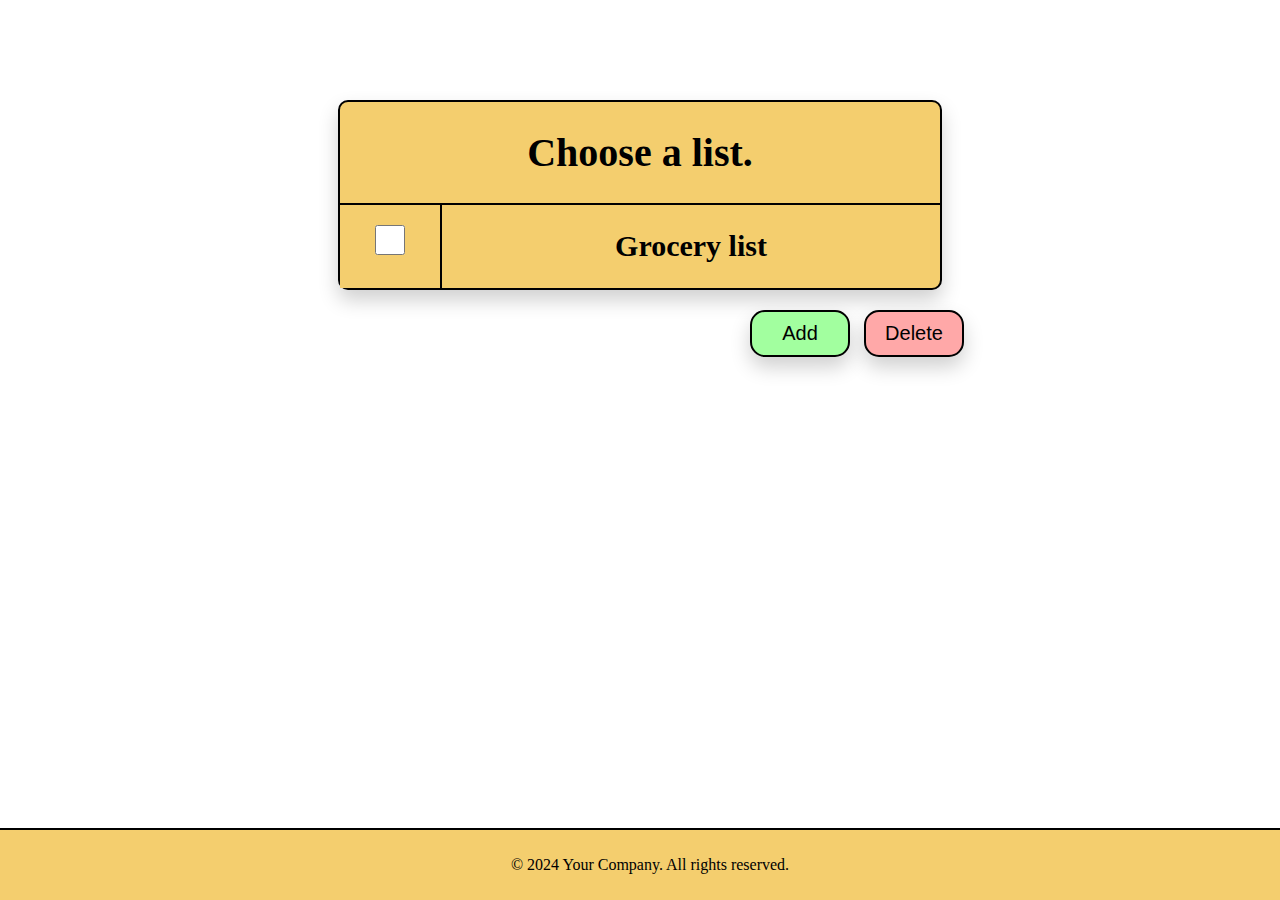
<file: index.html>
<!DOCTYPE html>
<html lang="en">

<head>
    <meta charset="UTF-8">
    <meta name="viewport" content="width=device-width, initial-scale=1.0">
    <title>Document</title>
    <script src="add.js" defer></script>
    <script type="module" src="delete.js" defer></script>
    <script src="title.js" defer></script>

    <link rel="stylesheet" href="style.css">

</head>

<body class="body" >
    <div class="box" id="box">
        <h1 class="title" id="title">Choose a list.</h1>
        <div id = "listitem0">

            
           
            <div class="leftbox" id="grocery.1">
                <input type="checkbox" class="myCheck">

            </div>
           
        
        
            <a href="list.html" class="list">
            <div class="rightbox" id="grocery.2">
                <h2 class="list"> Grocery list</h2>

             </div>
            </a>

            
        </div>


    </div>

    <Button class="add" id="add">Add</Button>
    <Button class="delete" id="delete">Delete</Button>



</body>


<footer class="footer" >
    <div >
        <p class="footer">© 2024 Your Company. All rights reserved.</p>

    </div>

   



</footer>

</html>
</file>
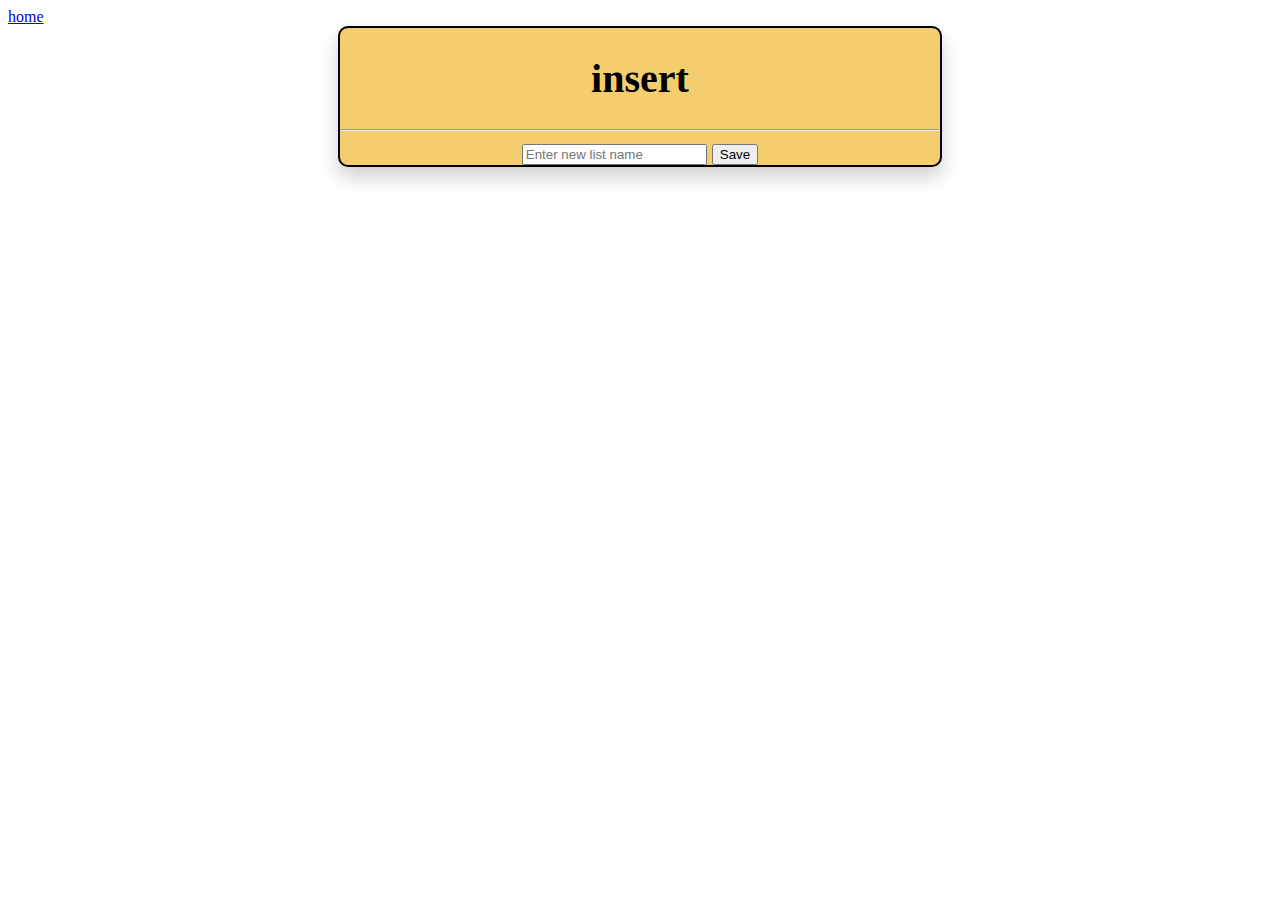
<file: add.html>
<!DOCTYPE html>
<html lang="en">
<head>
    <meta charset="UTF-8">
    <meta name="viewport" content="width=device-width, initial-scale=1.0">
    <title>Document</title>
   <link rel="stylesheet" href="style.css">
   <a href="index.html" >home</a>
</head>
<body>
    
   <div class="box"  highth="350px" width="300px" >
        <h1 class="title">insert</h1><hr> 

        <input type="text" placeholder="Enter new list name" id ="newlist" >

        <Button  id="save">Save</Button>

        

            
            
            
    </div>
</body>
</html>
</file>
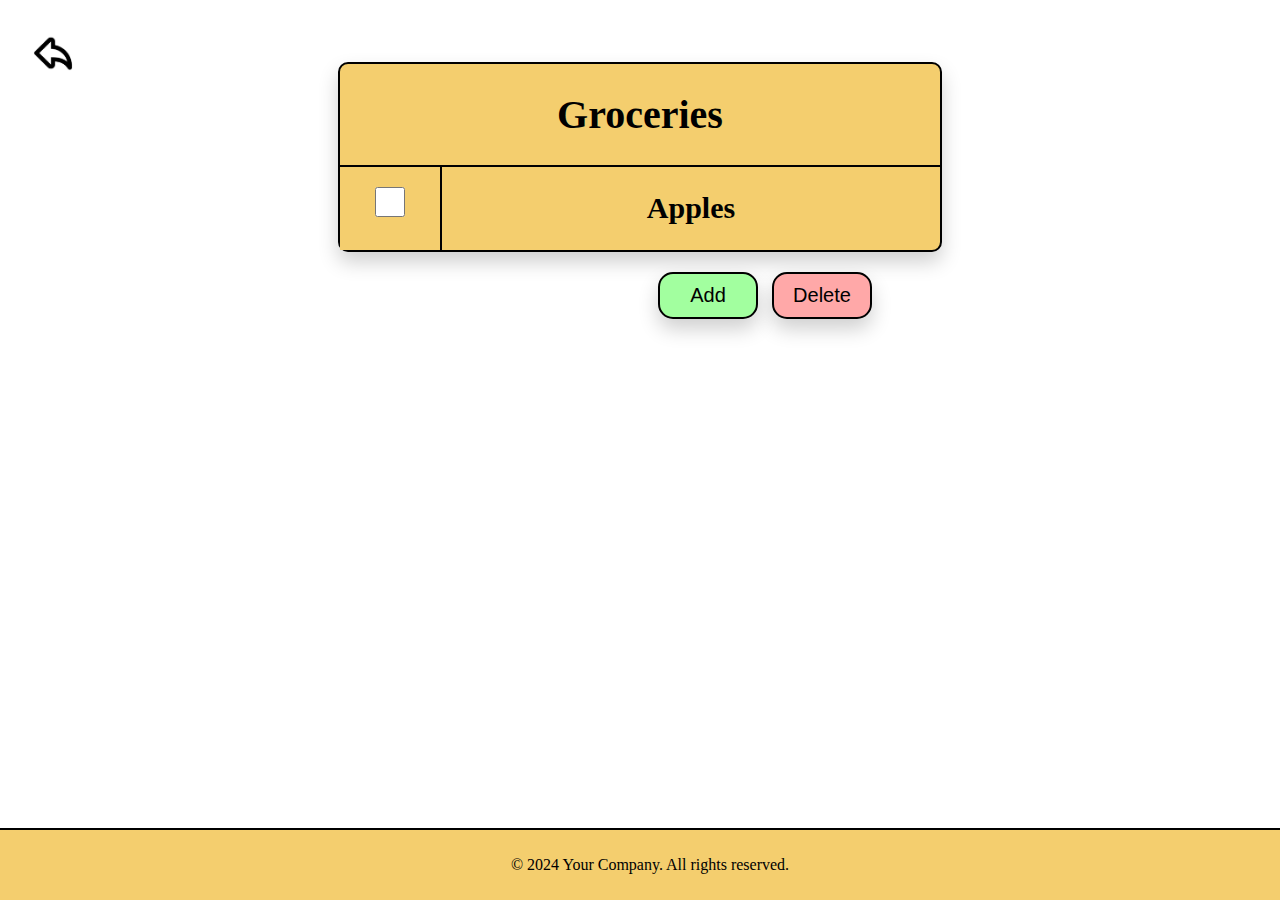
<file: list.html>
<!DOCTYPE html>
<html lang="en">
<head>
     <meta charset="UTF-8">
    <meta name="viewport" content="width=device-width, initial-scale=1.0">
    <title>Document</title>
    <script src="add.js" defer></script>
    <script type="module" src="delete.js" defer></script>
    <script src="title.js" defer></script>

    <link rel="stylesheet" href="style.css">
</head>
<body>
     <a href="index.html" ><img src="download.png" class="image"></a>

    <div class="box">
        <h1 class="title" id="title">Groceries</h1>

        <div>

            <div class="leftbox" id="grocery.1">
                <input type="checkbox" class="myCheck">


            </div>
        
            
            <div class="rightbox" id="grocery.2">
                <h2 class="list"> Apples</h2>

            </div>
             

            
        </div>


    </div>

    <Button class="add" id="add">Add</Button>
    <Button class="delete" id="delete">Delete</Button>
    
</body>

<footer class="footer" >
    <div >
        <p class="footer">© 2024 Your Company. All rights reserved.</p>

    </div>

   



</footer>

</html>
</file>
<file: style.css>
.body{
    background-color: #ffffff;
    margin: 100px;

}


footer{
    background-color: rgb(244, 206, 110);
    text-align: center;
    padding: 10px;
    position: fixed;
    left: 0;
    bottom: 0;
    width: 100%;
    border-top: 2px solid black;
}

a.list {
  text-decoration: none; /* fjerner understregning */
  color: inherit;        /* bruger samme farve som teksten omkring */
}

.box{
    font-size: 20px;
    background-color: rgb(244, 206, 110);
    text-align: center;
    border: 2px solid black;
    margin: auto;
    border-radius: 10px;


    width: 600px;
    
    box-shadow: 0 10px 20px rgba(0, 0, 0, 0.19);
    
}
.leftbox{
    font-size: 20px;
    background-color: rgb(244, 206, 110);
    text-align: center;
    border-top: 2px solid black;
    border-right: 2px solid black;
   
    

    height: 83px;

    width: 100px;
    

    float: left;
    
}

.myCheck{
    width: 30px;
    height: 30px;
    margin: 20px;
    
}


.rightbox{
    font-size: 20px;
    background-color:rgb(244, 206, 110);
    text-align: center;
    border-top: 2px solid black;
   
    
    width: 600px;
    
    


    
}



.add{
    font-size: 20px;
    background-color: rgb(162, 255, 159);
    text-align: center;
    border: 2px solid black;
    margin: 20px;
    padding: 10px;
    width: 100px;
    border-radius: 15px;
    box-shadow: 0 10px 20px rgba(0, 0, 0, 0.19);

    position: relative;
    right: 0px;
    left: 630px;
    
}
.add:hover {
  background-color: #4c5257; /* Changes color when hovered */
}

.image{
    width: 50px;
    height: 50px;
    position: relative;
    left: 20px;
    top: 20px;
}

.delete{
    font-size: 20px;
    background-color: rgb(255, 168, 168);
    text-align: center;
    border: 2px solid black;
    margin: 20px;
    padding: 10px;
    width: 100px;
    border-radius: 15px;
    box-shadow: 0 10px 20px rgba(0, 0, 0, 0.19);
    

    position: relative;
    right: 0px;
    left: 600px;

}
.delete:hover {
  background-color: #4c5257; /* Changes color when hovered */
}


.title{
    text-align: center;
    
}

.list{
    text-align: center;
    font-size: 30px;
}
</file>
